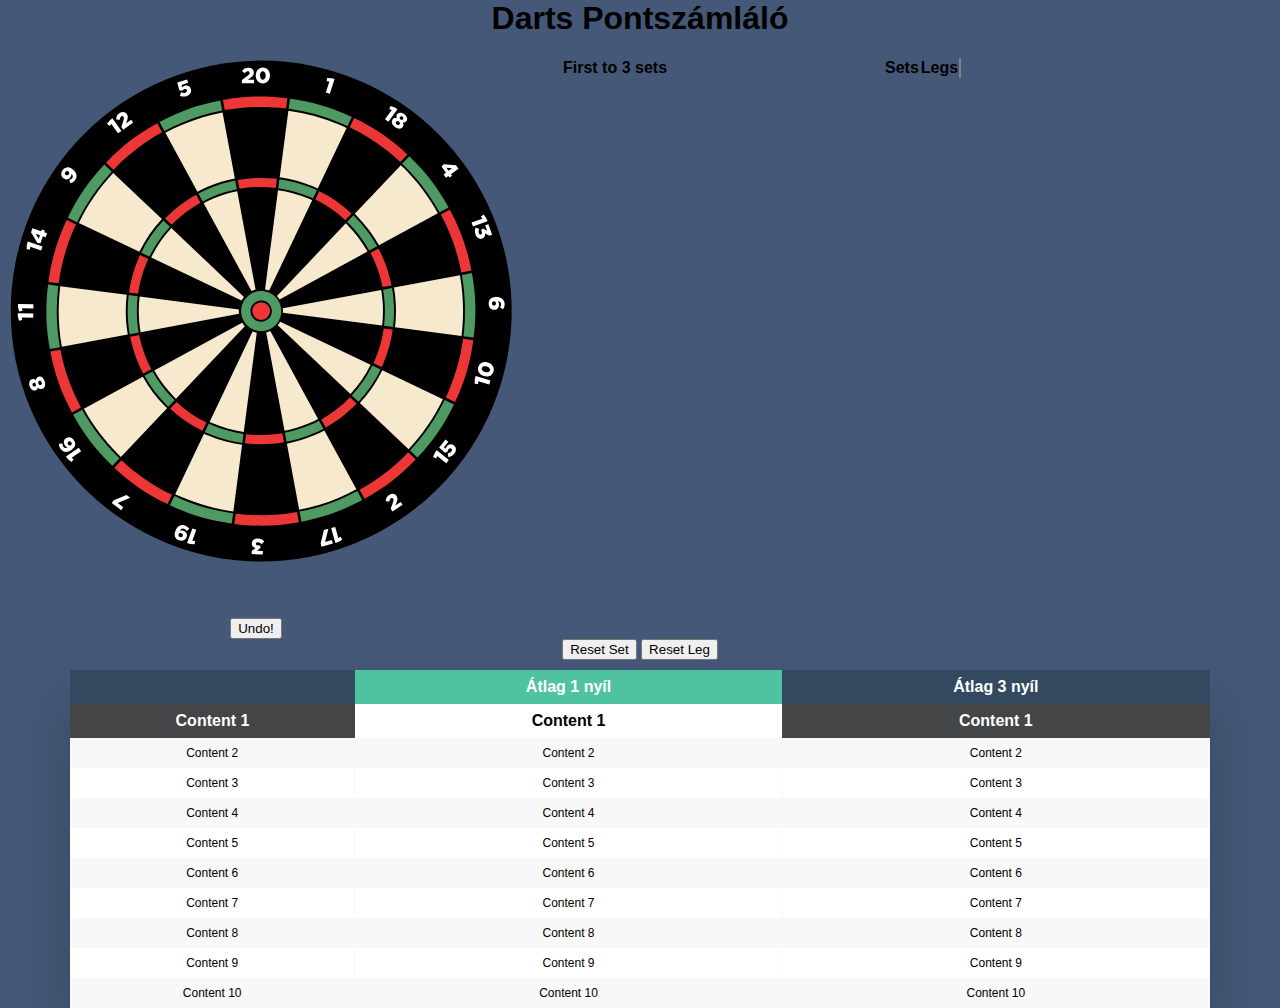
<file: game.html>
<!DOCTYPE html>
<html lang="en">
<head>
    <meta charset="UTF-8">
    <meta name="viewport" content="width=device-width, initial-scale=1.0">
    <link rel="stylesheet" href="stylesheets/main.css">
    <title>Game</title>
</head>
<body>
    <h1>Darts Pontszámláló</h1>
    <div class="game">
    
        <div class="dartboard">
            <svg id="board" xmlns="http://www.w3.org/2000/svg" xmlns:xlink="http://www.w3.org/1999/xlink" version="1.1" x="0px" y="0px"  viewBox="0 0 787 774" enable-background="new 0 0 787 774" xml:space="preserve">
                <g id="areas">
                    <g id="miss">
                        <circle id="miss" fill="#000000" cx="401.5" cy="389" r="385"/>
                    </g>
                    <g id="s">
                        <path id="s 19" fill="#F7E9CD" d="M327.95 561.926c-1.952-0.825-3.879-1.693-5.795-2.581l66.1-138.906 c2.034 0.8 4.2 1.5 6.4 1.884L374.688 574.84C358.626 572.6 343 568.3 327.9 561.926z M358.728 696.9 l13.366-102.239c-17.849-2.479-35.233-7.257-51.936-14.321c-2.225-0.941-4.422-1.932-6.605-2.945l-44.31 93.1 c3.562 1.7 7.2 3.3 10.8 4.827C305.328 686.1 331.7 693.3 358.7 696.928z"/>
                        <path id="s 14" d="M215.161 362.688c2.248-16.062 6.555-31.707 12.914-46.739c0.825-1.952 1.693-3.879 2.581-5.796l138.907 66.1 c-0.828 2.034-1.463 4.165-1.884 6.372L215.161 362.688z M93.073 346.728l102.239 13.366c2.479-17.849 7.256-35.233 14.321-51.936 c0.941-2.225 1.932-4.422 2.945-6.605l-93.115-44.31c-1.667 3.562-3.29 7.15-4.828 10.8 C103.936 293.3 96.7 319.7 93.1 346.728z"/>
                        <path id="s 4" fill="#F7E9CD" d="M533.705 256.295c12.355 12.4 22.8 26.2 31.2 41.238l-135.129 73.5 c-1.18-1.886-2.539-3.646-4.054-5.26l105.77-111.661C532.237 254.9 533 255.6 533.7 256.295z M620.759 169.2 c-1.515-1.515-3.051-3.004-4.592-4.484l-70.903 74.852c0.869 0.8 1.7 1.7 2.6 2.5 c13.724 13.7 25.3 29.1 34.6 45.823l90.58-49.287C659.04 213.3 641.5 190 620.8 169.241z"/>
                        <path id="s 16" fill="#F7E9CD" d="M268.295 521.705c-12.355-12.355-22.796-26.175-31.207-41.238l135.129-73.528 c1.179 1.9 2.5 3.6 4.1 5.26l-105.77 111.661C269.763 523.1 269 522.4 268.3 521.705z M185.833 613.2 l70.903-74.852c-0.868-0.84-1.738-1.678-2.594-2.533c-13.724-13.725-25.313-29.081-34.638-45.823l-90.58 49.3 c14.036 25.4 31.5 48.7 52.3 69.437C182.756 610.3 184.3 611.8 185.8 613.243z"/>
                        <path id="s 9" fill="#F7E9CD" d="M232.372 306.542c8.066-16.491 18.461-31.617 31.017-45.137l111.66 105.8 c-1.425 1.691-2.689 3.522-3.766 5.471L232.372 306.542z M214.294 297.938c8.97-18.388 20.556-35.244 34.564-50.298 l-74.848-70.898c-21.495 22.955-39.214 48.724-52.84 76.883L214.294 297.938z"/>
                        <path id="s 7" d="M318.542 557.628c-16.491-8.065-31.616-18.461-45.137-31.017l105.769-111.66c1.691 1.4 3.5 2.7 5.5 3.8 L318.542 557.628z M309.939 575.706c-18.388-8.97-35.245-20.556-50.299-34.564l-70.898 74.8 c22.955 21.5 48.7 39.2 76.9 52.84L309.939 575.706z"/>
                        <path id="s 8" d="M228.074 462.051c-5.027-11.887-8.772-24.156-11.234-36.711l151.229-28.172c0.54 2.2 1.3 4.3 2.2 6.3 l-135.124 73.525C232.603 472.1 230.2 467.1 228.1 462.051z M127.005 535.812l90.584-49.29 c-2.885-5.424-5.546-10.981-7.956-16.681c-5.592-13.221-9.749-26.869-12.473-40.836L95.789 447.9 c4.072 21.2 10.3 42 18.8 62.082C118.373 518.8 122.5 527.4 127 535.812z"/>
                        <path id="s 12" d="M268.295 256.295c12.355-12.356 26.175-22.796 41.238-31.207l73.528 135.1 c-1.885 1.18-3.646 2.539-5.259 4.054l-111.662-105.77C266.855 257.8 267.6 257 268.3 256.295z M176.756 173.8 l74.853 70.903c0.839-0.868 1.677-1.738 2.533-2.594c13.724-13.724 29.08-25.313 45.823-34.639l-49.287-90.58 c-25.392 14.036-48.663 31.543-69.437 52.317C179.726 170.8 178.2 172.3 176.8 173.833z"/>
                        <path id="s 1" fill="#F7E9CD" d="M479.846 218.655l-66.101 138.907c-2.034-0.828-4.165-1.463-6.372-1.884l19.939-152.517 c16.062 2.2 31.7 6.6 46.7 12.914C476.002 216.9 477.9 217.8 479.8 218.655z M443.272 81.073l-13.365 102.2 c17.849 2.5 35.2 7.3 51.9 14.321c2.225 0.9 4.4 1.9 6.6 2.945l44.31-93.115c-3.562-1.667-7.15-3.29-10.786-4.828 C496.672 91.9 470.3 84.7 443.3 81.073z"/>
                        <path id="s 18" d="M483.458 220.372c16.491 8.1 31.6 18.5 45.1 31.017l-105.769 111.7 c-1.691-1.425-3.522-2.689-5.472-3.766L483.458 220.372z M492.061 202.294c18.388 9 35.2 20.6 50.3 34.564l70.898-74.847 c-22.955-21.496-48.725-39.215-76.883-52.84L492.061 202.294z"/>
                        <path id="s 20" d="M401 201.327c7.521 0 15 0.4 22.3 1.319l-19.938 152.518c-0.796-0.056-1.596-0.095-2.406-0.095 c-1.435 0-2.846 0.1-4.235 0.274l-28.171-151.236C379.217 202.3 390 201.3 401 201.327z M346.042 83.046l18.884 101.4 c11.825-2.069 23.87-3.111 36.074-3.111c8.396 0 16.7 0.5 24.9 1.484l13.367-102.25c-12.629-1.547-25.408-2.331-38.308-2.331 C382.4 78.2 364.1 79.8 346 83.046z"/>
                        <path id="s 5" fill="#F7E9CD" d="M327.95 216.074c11.887-5.028 24.156-8.772 36.711-11.234l28.17 151.2 c-2.177 0.54-4.271 1.29-6.26 2.229l-73.525-135.124C317.894 220.6 322.9 218.2 327.9 216.074z M254.187 115 l49.29 90.584c5.423-2.885 10.982-5.546 16.681-7.956c13.221-5.592 26.87-9.749 40.837-12.473L342.112 83.8 c-21.24 4.071-41.993 10.35-62.083 18.848C271.193 106.4 262.6 110.5 254.2 115.005z"/>
                        <path id="s 3" d="M401 576.674c-7.519 0-14.968-0.448-22.335-1.318l19.936-152.519c0.793 0.1 1.6 0.1 2.4 0.1 c1.432 0 2.84-0.1 4.226-0.272l28.165 151.237C422.772 575.7 412 576.7 401 576.674z M455.937 694.958l-18.88-101.377 c-11.819 2.066-23.858 3.108-36.057 3.108c-8.393 0-16.708-0.503-24.93-1.482l-13.365 102.2 c12.625 1.5 25.4 2.3 38.3 2.329C419.593 699.8 437.9 698.2 455.9 694.958z"/>
                        <path id="s 10" d="M586.84 415.312c-2.248 16.062-6.556 31.705-12.914 46.738c-0.825 1.951-1.693 3.879-2.581 5.8 l-138.906-66.101c0.828-2.034 1.463-4.166 1.884-6.373L586.84 415.312z M708.928 431.272l-102.239-13.365 c-2.479 17.849-7.257 35.231-14.321 51.935c-0.941 2.226-1.932 4.423-2.945 6.606l93.114 44.3 c1.667-3.562 3.289-7.15 4.827-10.786C698.064 484.7 705.3 458.3 708.9 431.272z"/>
                        <path id="s 17" fill="#F7E9CD" d="M474.051 561.926c-11.888 5.027-24.157 8.772-36.712 11.234l-28.171-151.229 c2.178-0.541 4.271-1.291 6.261-2.229l73.525 135.124C484.106 557.4 479.1 559.8 474.1 561.926z M547.812 663 l-49.29-90.584c-5.424 2.885-10.981 5.546-16.681 7.956c-13.222 5.592-26.87 9.748-40.837 12.473l18.883 101.4 c21.241-4.072 41.993-10.351 62.084-18.849C530.807 671.6 539.4 667.5 547.8 662.995z"/>
                        <path id="s 13" d="M573.926 315.95c5.027 11.9 8.8 24.2 11.2 36.711l-151.229 28.17c-0.541-2.177-1.291-4.271-2.229-6.26 l135.123-73.525C569.397 305.9 571.8 310.9 573.9 315.95z M674.995 242.188l-90.584 49.3 c2.885 5.4 5.5 11 8 16.681c5.592 13.2 9.7 26.9 12.5 40.837l101.372-18.883 c-4.072-21.24-10.351-41.992-18.849-62.083C683.627 259.2 679.5 250.6 675 242.188z"/>
                        <path id="s 2" d="M533.705 521.705c-12.355 12.355-26.175 22.797-41.238 31.207l-73.528-135.129c1.886-1.18 3.646-2.539 5.26-4.054 l111.661 105.77C535.145 520.2 534.4 521 533.7 521.705z M625.243 604.167l-74.852-70.902 c-0.84 0.868-1.678 1.738-2.533 2.594c-13.725 13.724-29.081 25.313-45.823 34.639l49.287 90.6 c25.391-14.035 48.662-31.543 69.437-52.317C622.273 607.2 623.8 605.7 625.2 604.167z"/>
                        <path id="s 6" fill="#F7E9CD" d="M434.658 384.765l151.235-28.172c1.847 10.6 2.8 21.4 2.8 32.4 c0 7.521-0.448 14.975-1.319 22.345l-152.518-19.938c0.056-0.796 0.095-1.596 0.095-2.406 C434.932 387.6 434.8 386.2 434.7 384.765z M605.578 352.926c2.068 11.8 3.1 23.9 3.1 36.1 c0 8.396-0.503 16.715-1.484 24.94l102.251 13.367c1.546-12.629 2.33-25.408 2.33-38.308c0-18.6-1.623-36.95-4.832-54.958 L605.578 352.926z"/>
                        <path id="s 11" fill="#F7E9CD" d="M95.046 443.96c-3.209-18.009-4.833-36.359-4.833-54.96c0-12.899 0.784-25.678 2.331-38.307 l102.25 13.367c-0.981 8.225-1.484 16.544-1.484 24.94c0 12.2 1 24.2 3.1 36.075L95.046 443.96z M367.069 389 c0-0.81 0.039-1.61 0.095-2.406l-152.518-19.938c-0.871 7.37-1.319 14.823-1.319 22.345c0 11 0.9 21.8 2.8 32.4 l151.236-28.173C367.169 391.8 367.1 390.4 367.1 389z"/>
                        <path id="s 15" fill="#F7E9CD" d="M569.628 471.458c-8.065 16.491-18.461 31.616-31.017 45.138L426.952 410.8 c1.425-1.691 2.688-3.522 3.766-5.471L569.628 471.458z M587.706 480.062c-8.97 18.388-20.556 35.244-34.564 50.299l74.847 70.9 c21.496-22.955 39.216-48.725 52.841-76.883L587.706 480.062z"/>
                    </g>
                    <g id="d">
                        <path id="d 2" fill="#ED3737" d="M622.88 610.88c-20.979 20.979-44.481 38.659-70.124 52.831l7.533 13.8 c30.7-16.899 54.398-35.119 78.62-60.443l-11.488-10.882C625.922 607.8 624.4 609.3 622.9 610.88z"/>
                        <path id="d 17" fill="#4F9962" d="M523.14 678.127c-20.291 8.582-41.251 14.923-62.702 19.034l2.886 15.5 c34.421-6.584 62.59-16.587 93.452-33.186l-7.529-13.838C540.768 670.2 532.1 674.4 523.1 678.127z"/>
                        <path id="d 15" fill="#4F9962" d="M630.166 603.32l11.494 10.888c23.974-25.555 40.883-50.205 56.096-81.778l-14.218-6.766 C669.777 554.1 651.9 580.1 630.2 603.32z"/>
                        <path id="d 6" fill="#4F9962" d="M725.388 330.608l-15.484 2.884c3.243 18.2 4.9 36.7 4.9 55.5 c0 13.03-0.792 25.939-2.355 38.696l15.643 2.045C732.446 395 731.6 365.1 725.4 330.608z"/>
                        <path id="d 14" fill="#ED3737" d="M111.874 266.859c1.555-3.676 3.195-7.305 4.881-10.906l-14.23-6.771 c-14.904 31.716-23.368 60.385-28.08 95.111l15.653 2.046C93.802 319 101.1 292.4 111.9 266.859z"/>
                        <path id="d 10" fill="#ED3737" d="M690.127 511.14c-1.555 3.677-3.195 7.306-4.882 10.907l14.229 6.8 c14.903-31.712 23.367-60.381 28.08-95.11l-15.652-2.046C708.198 459 700.9 485.6 690.1 511.14z"/>
                        <path id="d 11" fill="#4F9962" d="M87.214 389c0-13.03 0.792-25.938 2.355-38.696l-15.643-2.045 c-4.373 34.77-3.564 64.7 2.7 99.134l15.485-2.885C88.854 426.3 87.2 407.8 87.2 389z"/>
                        <path id="d 19" fill="#4F9962" d="M278.859 678.127c-3.676-1.555-7.305-3.195-10.906-4.882l-6.771 14.2 c31.715 14.9 60.4 23.4 95.1 28.08l2.046-15.652C331.017 696.2 304.4 688.9 278.9 678.127z"/>
                        <path id="d 8" fill="#ED3737" d="M111.874 511.14c-8.583-20.291-14.923-41.249-19.034-62.701l-15.494 2.9 c6.585 34.4 16.6 62.6 33.2 93.45l13.837-7.529C119.825 528.8 115.6 520.1 111.9 511.14z"/>
                        <path id="d 16" fill="#4F9962" d="M179.12 610.88c-20.979-20.979-38.658-44.48-52.831-70.124l-13.844 7.5 c16.9 30.7 35.1 54.4 60.4 78.621l10.883-11.488C182.209 613.9 180.7 612.4 179.1 610.88z"/>
                        <path id="d 7" fill="#ED3737" d="M186.679 618.167l-10.888 11.494c25.558 24 50.2 40.9 81.8 56.095l6.765-14.217 C235.892 657.8 209.9 639.9 186.7 618.167z"/>
                        <path id="d 3" fill="#ED3737" d="M401 702.786c-13.026 0-25.93-0.792-38.684-2.354l-2.057 15.7 c14.603 1.8 28.2 2.8 41.6 2.828c0.001 0 0 0 0 0c18.557 0 37.397-1.848 57.523-5.491l-2.905-15.602 C438.306 701.1 419.8 702.8 401 702.786z"/>
                        <path id="d 1" fill="#4F9962" d="M523.14 99.874c3.677 1.6 7.3 3.2 10.9 4.882l6.771-14.23 c-31.719-14.905-60.387-23.369-95.11-28.079l-2.046 15.652C470.984 81.8 497.6 89.1 523.1 99.874z"/>
                        <path id="d 20" fill="#ED3737" d="M401 75.214c13.03 0 25.9 0.8 38.7 2.355l2.045-15.642 c-14.604-1.835-28.238-2.729-41.611-2.729c-18.558 0-37.395 1.772-57.521 5.416l2.884 15.5 C363.681 76.9 382.2 75.2 401 75.214z"/>
                        <path id="d 18" fill="#ED3737" d="M615.32 159.833l10.888-11.494c-25.557-23.974-50.207-40.882-81.778-56.095l-6.766 14.2 C566.107 120.2 592.1 138.1 615.3 159.833z"/>
                        <path id="d 5" fill="#4F9962" d="M278.859 99.874c20.292-8.583 41.251-14.923 62.703-19.034l-2.886-15.494 c-34.42 6.584-62.589 16.588-93.452 33.188l7.529 13.836C261.231 107.8 269.9 103.6 278.9 99.874z"/>
                        <path id="d 12" fill="#ED3737" d="M179.12 167.12c20.979-20.979 44.48-38.658 70.124-52.831l-7.533-13.843 c-30.701 16.9-54.399 35.119-78.621 60.442l11.489 10.882C176.078 170.2 177.6 168.7 179.1 167.12z"/>
                        <path id="d 9" fill="#4F9962" d="M171.833 174.679l-11.494-10.888c-23.975 25.557-40.883 50.207-56.095 81.779l14.218 6.8 C132.223 223.9 150.1 197.9 171.8 174.679z"/>
                        <path id="d 4" fill="#4F9962" d="M622.88 167.12c20.979 21 38.7 44.5 52.8 70.124l13.843-7.532 c-16.898-30.7-35.117-54.398-60.442-78.622l-10.883 11.489C619.791 164.1 621.3 165.6 622.9 167.12z"/>
                        <path id="d 13" fill="#ED3737" d="M690.127 266.859c8.582 20.3 14.9 41.3 19 62.703l15.494-2.886 c-6.587-34.424-16.591-62.592-33.188-93.451l-13.836 7.529C682.176 249.2 686.4 257.9 690.1 266.859z"/>
                    </g>
                    <g id="t">
                        <path id="t 10" fill="#ED3737" d="M603.714 417.519l-13.899-1.817c-2.282 16.329-6.661 32.233-13.125 47.5 c-0.843 1.992-1.729 3.96-2.636 5.917l12.659 6.023c0.994-2.145 1.967-4.301 2.891-6.485 C596.562 452.2 601.3 435.1 603.7 417.519z"/>
                        <path id="t 13" fill="#ED3737" d="M581.775 292.911l-12.314 6.701c2.618 4.9 5 10 7.2 15.2 c5.112 12.1 8.9 24.6 11.4 37.331l13.781-2.567c-2.685-13.755-6.779-27.197-12.287-40.217 C587.231 303.7 584.6 298.2 581.8 292.911z"/>
                        <path id="t 3" fill="#ED3737" d="M436.508 590.631l-2.567-13.784c-10.799 1.878-21.797 2.827-32.94 2.8 c-7.649 0-15.229-0.456-22.724-1.343l-1.817 13.9c8.094 1 16.3 1.5 24.5 1.5 C413.013 593.7 424.9 592.7 436.5 590.631z"/>
                        <path id="t 2" fill="#ED3737" d="M548.214 531.201l-10.177-9.639c-0.733 0.757-1.464 1.517-2.211 2.3 c-12.561 12.561-26.61 23.173-41.926 31.721l6.7 12.314c16.491-9.188 31.617-20.604 45.137-34.124 C546.574 532.9 547.4 532.1 548.2 531.201z"/>
                        <path id="t 8" fill="#ED3737" d="M220.225 485.089l12.315-6.701c-2.619-4.934-5.037-9.987-7.228-15.169 c-5.113-12.087-8.919-24.562-11.421-37.329l-13.781 2.566c2.685 13.8 6.8 27.2 12.3 40.2 C214.768 474.3 217.4 479.8 220.2 485.089z"/>
                        <path id="t 14" fill="#ED3737" d="M198.287 360.482l13.899 1.817c2.282-16.33 6.661-32.235 13.125-47.519 c0.843-1.992 1.729-3.959 2.635-5.916l-12.659-6.024c-0.995 2.145-1.967 4.301-2.891 6.5 C205.438 325.8 200.7 342.9 198.3 360.482z"/>
                        <path id="t 7" fill="#ED3737" d="M317.252 560.337c-16.775-8.201-32.16-18.774-45.91-31.548l-9.639 10.2 c14.825 13.8 31.4 25.2 49.5 34.033L317.252 560.337z"/>
                        <path id="t 9" fill="#4F9962" d="M229.663 305.252c8.202-16.776 18.775-32.161 31.548-45.911l-10.175-9.638 c-13.792 14.825-25.199 31.421-34.033 49.525L229.663 305.252z"/>
                        <path id="t 4" fill="#4F9962" d="M543.201 241.787l-9.64 10.176c0.758 0.7 1.5 1.5 2.3 2.2 c12.561 12.6 23.2 26.6 31.7 41.926l12.314-6.701c-9.188-16.491-20.604-31.617-34.124-45.136 C544.9 243.4 544 242.6 543.2 241.787z"/>
                        <path id="t 17" fill="#4F9962" d="M497.088 569.775l-6.7-12.314c-4.934 2.619-9.987 5.037-15.169 7.2 c-12.088 5.112-24.564 8.919-37.33 11.42l2.566 13.781c13.756-2.685 27.197-6.779 40.219-12.287 C486.281 575.2 491.8 572.6 497.1 569.775z"/>
                        <path id="t 15" fill="#4F9962" d="M572.337 472.748c-8.201 16.775-18.774 32.16-31.548 45.91l10.175 9.6 c13.792-14.825 25.199-31.422 34.033-49.525L572.337 472.748z"/>
                        <path id="t 18" fill="#ED3737" d="M490.771 205.003l-6.024 12.66c16.776 8.2 32.2 18.8 45.9 31.548l9.639-10.175 C525.472 225.2 508.9 213.8 490.8 205.003z"/>
                        <path id="t 20" fill="#ED3737" d="M365.476 187.372l2.567 13.784c10.804-1.88 21.808-2.83 32.957-2.83 c7.652 0 15.2 0.5 22.7 1.344l1.816-13.901c-8.097-0.964-16.285-1.459-24.551-1.459 C388.981 184.3 377.1 185.3 365.5 187.372z"/>
                        <path id="t 5" fill="#4F9962" d="M304.911 208.225l6.701 12.315c4.934-2.619 9.988-5.037 15.169-7.228 c12.087-5.113 24.564-8.919 37.331-11.421l-2.567-13.781c-13.755 2.685-27.197 6.779-40.218 12.3 C315.719 202.8 310.2 205.4 304.9 208.225z"/>
                        <path id="t 1" fill="#4F9962" d="M429.519 186.287l-1.817 13.899c16.33 2.3 32.2 6.7 47.5 13.1 c1.992 0.8 4 1.7 5.9 2.635l6.024-12.659c-2.145-0.995-4.301-1.967-6.485-2.891 C464.223 193.4 447.1 188.7 429.5 186.287z"/>
                        <path id="t 12" fill="#ED3737" d="M253.787 246.799l10.176 9.639c0.733-0.757 1.464-1.517 2.211-2.264 c12.56-12.561 26.61-23.173 41.926-31.721l-6.701-12.314c-16.491 9.188-31.617 20.605-45.136 34.1 C255.426 245.1 254.6 245.9 253.8 246.799z"/>
                        <path id="t 6" fill="#4F9962" d="M588.844 356.043c1.881 10.8 2.8 21.8 2.8 32.957c0 7.652-0.456 15.235-1.344 22.7 l13.9 1.816c0.964-8.097 1.459-16.286 1.459-24.551c0-12.019-1.026-23.88-3.062-35.524L588.844 356.043z"/>
                        <path id="t 11" fill="#4F9962" d="M213.157 421.958c-1.88-10.805-2.83-21.809-2.83-32.958c0-7.653 0.457-15.235 1.344-22.734 l-13.9-1.817c-0.964 8.097-1.459 16.286-1.459 24.551c0 12 1 23.9 3.1 35.525L213.157 421.958z"/>
                        <path id="t 19" fill="#4F9962" d="M372.482 591.714l1.817-13.899c-16.33-2.282-32.234-6.661-47.519-13.125 c-1.992-0.843-3.96-1.729-5.916-2.635l-6.023 12.658c2.144 1 4.3 2 6.5 2.9 C337.778 584.6 354.9 589.3 372.5 591.714z"/>
                        <path id="t 16" fill="#4F9962" d="M258.799 536.214l9.639-10.177c-0.757-0.733-1.517-1.464-2.264-2.211 c-12.561-12.56-23.173-26.609-31.721-41.926l-12.314 6.701c9.188 16.5 20.6 31.6 34.1 45.1 C257.1 534.6 257.9 535.4 258.8 536.214z"/>
                    </g>
                    <g id="bull">
                        <path id="bull outer" fill="#4F9962" d="M432.438 389c0 17.087-13.852 30.938-30.938 30.938S370.562 406.1 370.6 389 s13.852-30.938 30.938-30.938S432.438 371.9 432.4 389z M401.5 372.602c-9.057 0-16.398 7.342-16.398 16.4 s7.342 16.4 16.4 16.398s16.398-7.342 16.398-16.398S410.557 372.6 401.5 372.602z"/>
                        <circle id="bull inner" fill="#ED3737" cx="401.5" cy="389" r="13.7"/>
                    </g>
                </g>
                <g id="score">
                    <path fill="#ffffff" id="score_1_" d="M371.787 33.895l8.835-6.745c2.192-1.72 3.035-2.833 3.035-4.249c0-1.483-1.045-2.394-2.63-2.394 s-2.833 0.911-4.687 3.035l-4.418-3.676c2.529-3.271 5.025-5.058 9.611-5.058c5.16 0 8.7 3.1 8.7 7.52v0.068 c0 3.777-1.956 5.732-5.463 8.262l-4.046 2.833h9.746v5.328h-18.682V33.895z M393.096 27.083v-0.067 c0-6.677 4.249-12.275 10.959-12.275s10.893 5.5 10.9 12.208v0.067c0 6.677-4.216 12.275-10.96 12.3 C397.244 39.3 393.1 33.8 393.1 27.083z M408.372 27.083v-0.067c0-3.743-1.787-6.475-4.384-6.475s-4.316 2.63-4.316 6.4 v0.067c0 3.8 1.8 6.5 4.4 6.475C406.686 33.5 408.4 30.8 408.4 27.083z M276.408 57.935l2.226-5.317 c2.324 1 4.3 1.3 6.2 0.689c2.056-0.659 2.978-2.089 2.462-3.694l-0.02-0.064c-0.516-1.605-2.184-2.168-4.143-1.54 c-1.381 0.443-2.382 1.296-3.235 2.277l-4.352-0.87l-3.015-11.604l15.027-4.821l1.648 5.138l-10.115 3.245l0.899 3.5 c0.873-0.811 1.829-1.472 3.339-1.956c4.046-1.298 8.428-0.225 10 4.656l0.021 0.064c1.607 5.009-1.256 9.221-6.715 11 C282.689 59.9 279.5 59.4 276.4 57.935z M171.124 101.515l-2.706 3.055l-3.958-3.388l4.485-5.612l3.867-2.766l13.83 19.3 l-5.239 3.747L171.124 101.515z M186.548 106.156l3.262-10.626c0.782-2.674 0.82-4.07-0.003-5.222 c-0.863-1.207-2.243-1.339-3.532-0.417s-1.774 2.389-2.047 5.196l-5.731-0.42c0.154-4.132 1.145-7.038 4.874-9.706 c4.197-3.001 8.861-2.565 11.5 1.055l0.04 0.055c2.196 3.1 1.7 5.8 0.4 9.897l-1.644 4.658l7.927-5.669l3.1 4.3 l-15.195 10.869L186.548 106.156z M108.278 192.569l-1.795-5.159c1.994-0.534 3.407-1.417 4.534-2.932 c1.61-2.165 0.96-4.456-1.294-6.51c0.195 1.659-0.189 3.475-1.437 5.152c-2.737 3.68-7.002 4.668-10.709 1.911l-0.054-0.04 c-4.194-3.119-4.506-8.352-1.285-12.681c2.052-2.76 4.044-3.8 6.545-4.168c2.379-0.373 5.2 0.3 8.7 2.94l0.054 0 c6.196 4.6 8.1 10.8 3.9 16.515C113.34 190.5 110.9 191.8 108.3 192.569z M105.102 174.406l-0.054-0.041 c-1.462-1.087-3.356-0.856-4.583 0.794c-1.229 1.65-0.891 3.5 0.6 4.543l0.055 0.04c1.434 1.1 3.3 0.8 4.502-0.854 S106.482 175.4 105.1 174.406z M46.521 290.226l-0.424 4.06l-5.19-0.454l0.383-7.174l1.536-4.5l22.499 7.683l-2.081 6.1 L46.521 290.226z M65.91 273.936l-3.694 10.818l-4.721-0.471l-9.831-16.292l2.136-6.255l13.531 4.62l0.97-2.84l4.628 1.6 l-0.97 2.841l4.34 1.481l-2.049 6L65.91 273.936z M61.314 272.366l-6.415-2.19l4.595 7.519L61.314 272.366z M33.399 398.9 l0.837 3.995l-5.081 1.154l-1.827-6.948l0.088-4.755l23.77 0.443l-0.12 6.439L33.399 398.884z M33.664 384.658l0.837 4 l-5.081 1.153l-1.827-6.948l0.088-4.754l23.77 0.442l-0.12 6.44L33.664 384.658z M64.986 508.582l-0.064 0 c-2.745 0.824-4.829-0.135-6.59-2.246c-0.445 2.035-1.523 3.838-3.978 4.575l-0.064 0.02c-3.617 1.087-7.336-1.564-8.859-6.635 c-1.523-5.07 0.119-9.331 3.736-10.417l0.064-0.02c2.455-0.738 4.3 0.2 5.8 1.625c0.377-2.613 1.419-4.651 4.229-5.496 l0.065-0.019c4.037-1.213 7.8 1.9 9.4 7.302C70.443 502.7 68.9 507.4 65 508.582z M51.701 499.404l-0.064 0 c-1.26 0.378-2.07 1.783-1.556 3.495c0.515 1.7 1.9 2.4 3.2 2.069l0.064-0.02c1.421-0.427 2.157-1.845 1.652-3.524 C54.485 499.8 53.1 499 51.7 499.404z M60.598 496.203l-0.064 0.02c-1.453 0.437-2.047 2.094-1.475 4 s1.981 3 3.4 2.524l0.064-0.02c1.356-0.407 2.202-1.93 1.571-4.028S61.955 495.8 60.6 496.203z M110.14 614.5 l3.004 2.764l-3.461 3.893l-5.528-4.588l-2.693-3.918l19.591-13.469l3.649 5.309L110.14 614.514z M115.495 595 c-0.451 2.438-1.997 4.892-5.638 7.396l-0.056 0.037c-6.058 4.165-12.696 4.391-16.879-1.695c-1.873-2.723-2.421-5.128-2.312-7.945 l5.545-0.088c-0.068 1.8 0.1 3.3 1.2 4.875c1.566 2.3 4 2.3 6.7 0.821c-1.485-0.493-3.068-1.247-4.386-3.165 c-2.35-3.418-2.246-7.908 1.645-10.584l0.056-0.037c4.363-3 9.391-1.342 12.3 2.9 C115.521 590.3 115.9 592.7 115.5 595.04z M105.232 589.695l-0.056 0.039c-1.389 0.955-1.775 2.775-0.61 4.5 s2.937 1.9 4.3 0.994l0.055-0.038c1.417-0.974 1.803-2.794 0.638-4.489C108.421 589 106.6 588.7 105.2 589.695z M180.896 683.969l8.644 6.682l-3.362 4.349l-14.38-11.116l3.011-3.896l19.67-8.407l5.709 4.413L180.896 683.969z M295.708 741.9 l4.051 0.499l-0.55 5.181l-7.166-0.516l-4.471-1.62l8.1-22.352l6.056 2.194L295.708 741.924z M291.046 723.914l-4.425 3.2 c-1.085-1.757-2.337-2.855-4.112-3.498c-2.537-0.92-4.543 0.361-5.863 3.111c1.532-0.664 3.382-0.818 5.347-0.106 c4.312 1.6 6.5 5.4 4.9 9.707l-0.023 0.062c-1.781 4.914-6.703 6.718-11.775 4.88c-3.233-1.172-4.802-2.781-5.875-5.07 c-1.042-2.172-1.169-5.087 0.312-9.177l0.023-0.063c2.631-7.26 8.037-10.896 14.695-8.483 C287.561 719.7 289.6 721.6 291 723.914z M274.563 732.182l-0.022 0.062c-0.621 1.7 0.1 3.5 2.1 4.2 c1.934 0.7 3.567-0.142 4.188-1.854l0.023-0.063c0.608-1.681-0.18-3.364-2.113-4.065 C276.782 729.7 275.1 730.6 274.6 732.182z M406.18 743.311l-4.264 3.958c-1.621-1.782-3.371-2.825-5.527-2.905 c-1.854-0.068-3.068 0.83-3.122 2.279l-0.002 0.067c-0.057 1.5 1.3 2.5 3.8 2.569l2.763 0.104l0.817 3.438l-5.607 4.7 l9.031 0.336l-0.197 5.291l-17.051-0.635l0.174-4.685l5.808-4.609c-3.343-0.866-6.002-2.855-5.853-6.866l0.002-0.066 c0.178-4.785 4.134-7.709 9.392-7.514C400.843 738.9 404 740.7 406.2 743.311z M519.986 737.819l3.586-1.95l2.566 4.5 l-6.129 3.749l-4.578 1.283l-6.416-22.893l6.203-1.737L519.986 737.819z M499.682 743.964l10.521-2.948l1.482 5.293l-17.502 4.9 l-1.328-4.741l4.992-20.801l6.949-1.947L499.682 743.964z M600.547 692.956l3.656-10.497c0.881-2.643 0.971-4.036 0.191-5.218 c-0.818-1.238-2.192-1.422-3.516-0.548c-1.322 0.873-1.861 2.32-2.238 5.115l-5.712-0.633c0.308-4.123 1.405-6.99 5.232-9.518 c4.306-2.843 8.95-2.233 11.4 1.48l0.037 0.057c2.082 3.2 1.5 5.861-0.005 9.904l-1.815 4.594l8.132-5.371l2.937 4.4 l-15.59 10.295L600.547 692.956z M672.174 611.85l-1.781 3.672l-4.725-2.194l2.803-6.614l2.978-3.707l18.535 14.888l-4.033 5 L672.174 611.85z M689.27 613.561l-1.074-5.664c2.466-0.485 4.342-1.313 5.588-2.865c1.352-1.682 1.334-3.383 0.02-4.439 l-0.053-0.042c-1.314-1.056-3.017-0.606-4.305 0.997c-0.908 1.131-1.273 2.395-1.445 3.684l-4.111 1.672l-8.91-8.021l9.883-12.305 l4.206 3.379l-6.651 8.281l2.66 2.396c0.281-1.158 0.715-2.236 1.707-3.473c2.662-3.312 6.909-4.832 10.905-1.621l0.053 0 c4.102 3.3 4 8.4 0.4 12.857C695.566 611.7 692.6 613.1 689.3 613.561z M506.312 36.264l-4.065-0.366l0.381-5.196 l7.178 0.282l4.521 1.473l-7.365 22.604l-6.123-1.995L506.312 36.264z M602.149 80.026l-3.75-1.611l1.976-4.82l6.736 2.5 l3.84 2.805l-14.024 19.197l-5.201-3.8L602.149 80.026z M603.352 94.728l0.039-0.055c1.691-2.314 3.931-2.809 6.609-2.188 c-0.873-1.892-1.102-3.979 0.41-6.049l0.039-0.055c2.229-3.049 6.793-3.181 11.068-0.057c4.274 3.1 5.5 7.5 3.3 10.6 l-0.039 0.055c-1.512 2.069-3.57 2.486-5.638 2.229c1.277 2.3 1.7 4.565-0.055 6.935l-0.04 0.1 c-2.486 3.404-7.365 3.224-11.939-0.118C602.54 102.7 600.9 98 603.4 94.728z M614.321 101.948l0.04-0.055 c0.895-1.225 0.367-2.904-1.238-4.078c-1.607-1.174-3.367-1.165-4.263 0.061l-0.04 0.055c-0.835 1.143-0.591 2.9 1.2 4.2 C611.77 103.4 613.5 103.1 614.3 101.948z M619.482 94.025l0.04-0.055c0.775-1.062 0.573-2.671-0.869-3.726 c-1.444-1.055-3.019-0.785-3.795 0.277l-0.04 0.055c-0.875 1.197-0.605 2.8 0.8 3.8 C617.045 95.4 618.6 95.2 619.5 94.025z M685.465 176.235l-6.682-9.275l3.118-3.576l18.976 1.418l3.863 5.4 l-11.602 8.356l1.754 2.435l-3.969 2.859l-1.754-2.436l-3.721 2.68l-3.705-5.144L685.465 176.235z M689.406 173.397l5.499-3.962 l-8.791-0.608L689.406 173.397z M741.448 247.036l-2.189-3.445l4.351-2.868l4.154 5.861l1.591 4.481l-22.405 7.951l-2.153-6.07 L741.448 247.036z M731.415 260.507l5.253 2.502c-1.057 2.164-1.38 4.175-0.658 6.209c0.62 1.7 1.9 2.5 3.3 2.1 l0.062-0.022c1.431-0.508 1.826-2.115 1.003-4.436l-0.925-2.605l2.894-2.029l6.424 3.48l-3.022-8.517l4.99-1.771l5.707 16.1 l-4.418 1.567l-6.428-3.694c0.429 3.426-0.438 6.632-4.22 7.974l-0.063 0.023c-4.513 1.602-8.69-0.996-10.449-5.953 C729.312 267.1 729.8 263.5 731.4 260.507z M753.729 370.365c1.734-1.772 4.386-2.947 8.803-2.994l0.068-0.001 c7.351-0.078 13 3.4 13.1 10.82c0.035 3.305-0.851 5.607-2.512 7.885l-4.652-3.02c1.062-1.462 1.757-2.817 1.736-4.706 c-0.029-2.765-2.101-4.126-5.072-4.397c0.958 1.2 1.9 2.7 1.9 5.072c0.044 4.147-2.548 7.817-7.269 7.868l-0.066 0 c-5.295 0.057-8.543-4.125-8.598-9.284C751.072 374.3 752.1 372.1 753.7 370.365z M759.266 380.524l0.067-0.001 c1.687-0.018 3.021-1.314 2.999-3.371c-0.021-2.057-1.35-3.257-3.035-3.238h-0.068c-1.719 0.019-3.055 1.314-3.032 3.4 C756.219 379.3 757.5 380.5 759.3 380.524z M735.133 496.857l-0.289 4.071l-5.202-0.28l0.144-7.184l1.387-4.548 l22.741 6.93l-1.877 6.161L735.133 496.857z M743.758 488.912l-0.064-0.02c-6.387-1.945-10.503-7.642-8.547-14.062 c1.956-6.419 8.466-8.807 14.853-6.86l0.064 0.02c6.387 1.9 10.5 7.6 8.5 14.1 C756.645 488.5 750.1 490.9 743.8 488.912z M748.211 474.3l-0.064-0.02c-3.58-1.091-6.715-0.178-7.471 2.3 c-0.758 2.5 1.3 4.9 4.9 5.997l0.064 0.02c3.613 1.1 6.7 0.2 7.472-2.306 C753.849 477.8 751.8 475.4 748.2 474.3z"/>
                </g>
            </svg>
            <h2 id="currentPoints"></h2>
            <button onclick="undo()" id="undo">Undo!</button>
        </div>
    
        <div class="players-container">
            <table class="playersTable">
                <tr class="headers">
                    <th></th>
                    <th id="setTypeHeader">First to 3 sets</th>
                    <th id="setsHeader">Sets</th>
                    <th id="legsHeader">Legs</th>
                    <th class="blank"></th>
                </tr>
            </table>
        </div>
    </div>
    <div class="winnerContainer">
        <div class="winner">
            <h1 class="winnerTitle">A győztes:</h1>
            <h2 class="winnerPlayer">Valaki</h2>
            <button onclick="window.location.href = 'index.html' " class="menu">Menü</button>
            <button onclick="window.location.reload()" class="restart">Újrakezdés</button>
        </div>
    </div>

    <button onclick="resetSet()">Reset Set</button>
    <button onclick="resetLeg()">Reset Leg</button>

    <div class="table-wrapper">
        <table class="fl-table">
            <thead>
            <tr>
                <th style="width: 25%;"></th>
                <th>Átlag 1 nyíl</th>
                <th>Átlag 3 nyíl</th>
            </tr>
            </thead>
            <tbody class="avgBody">
            <tr class="player">
                <th>Content 1</th>
                <th>Content 1</th>
                <th>Content 1</th>
            </tr>
            <tr>
                <td>Content 2</td>
                <td>Content 2</td>
                <td>Content 2</td>
            </tr>
            <tr>
                <td>Content 3</td>
                <td>Content 3</td>
                <td>Content 3</td>
            </tr>
            <tr>
                <td>Content 4</td>
                <td>Content 4</td>
                <td>Content 4</td>
            </tr>
            <tr>
                <td>Content 5</td>
                <td>Content 5</td>
                <td>Content 5</td>
            </tr>
            <tr>
                <td>Content 6</td>
                <td>Content 6</td>
                <td>Content 6</td>
            </tr>
            <tr>
                <td>Content 7</td>
                <td>Content 7</td>
                <td>Content 7</td>
            </tr>
            <tr>
                <td>Content 8</td>
                <td>Content 8</td>
                <td>Content 8</td>
            </tr>
            <tr>
                <td>Content 9</td>
                <td>Content 9</td>
                <td>Content 9</td>
            </tr>
            <tr>
                <td>Content 10</td>
                <td>Content 10</td>
                <td>Content 10</td>
            </tr>
            <tbody>
        </table>
    </div>

    <script src="scripts/players.js"></script>
    <script src="scripts/cricket.js"></script>
    <script src="scripts/utils.js"></script>
    <script src="scripts/init.js"></script>
    <script src="scripts/logic.js"></script>
    <script src="scripts/checkout.js"></script>
    <script src="scripts/dartBoard.js"></script>

</body>
</html>
</file>
<file: stylesheets/main.css>
body {
    font-family: 'Arial', sans-serif;
    height: 100vh;
    margin: 0;
    background-color: #465877;
    text-align: center;
}
h1{margin-top:0}

.game{
    display: grid;
    grid-template-columns: 40% 60%;

}

.dartboard {
    float: left;
    width: 100%;
    overflow: hidden;
    text-align: center;
    max-width: 530px;
}

#board{
    width: 100%;
    max-width: 604px;
    height: fit-content;
    margin-bottom: 2rem;
}

.players-container{
    margin-left: 3rem;
}

table, th, td {
    /* border: 2px solid black;  */
    border-collapse: collapse;
    text-align: left;
}

table .leg, table .set, table .score, .cell{
    background-color: greenyellow;
    text-align: center;
    font-size: 1.2rem;
}

.anim{
    transition: transform 1s ease-in-out;
}

.header, th.blank{
    background-color: grey;
}

#setTypeHeader{
    min-width: 20rem;
}

.name{
    background-color: white;
}

.current{
    width: 30px;
    height: 30px;
    background-color: rgb(0, 255, 42);
}

.checkout{
    background-color: white;
    width: 0;
    height: 1.2rem;
    overflow: hidden;
    transition: width 1s ease-in-out;
}

.winnerContainer{
    position: absolute;
    top:0;
    left:0;
    width: 100vw;
    height: 100vh;
    display:none;
    justify-content: center;
    place-items: center;
    background-color: rgba(0, 0, 0, 0.2);
}

.winner{
    display: flex;
    flex-direction: column;
    align-items: center;
    justify-content: center;
    height: 60vh;
    aspect-ratio: 1;
    text-align: center;
    background-color: white;
    border: 1px solid black;
    border-radius: 50px;
}

.table-wrapper{
    margin: 10px 70px 70px;
    box-shadow: 0px 35px 50px rgba( 0, 0, 0, 0.2 );
}

.fl-table {
    border-radius: 5px;
    font-size: 12px;
    font-weight: normal;
    font-size: medium;
    border: none;
    border-collapse: collapse;
    width: 100%;
    max-width: 100%;
    white-space: nowrap;
    background-color: white;
}

.fl-table td, .fl-table th {
    text-align: center;
    padding: 8px;
}

.fl-table td {
    border-right: 1px solid #f8f8f8;
    font-size: 12px;
}

.fl-table thead th {
    color: #ffffff;
    background: #4FC3A1;
}

.fl-table thead th:nth-child(odd) {
    color: #ffffff;
    background: #324960;
}
.fl-table th:nth-child(odd) {
    color: #ffffff;
    background: #434547;
}

.fl-table tr:nth-child(even) {
    background: #F8F8F8;
}
</file>
